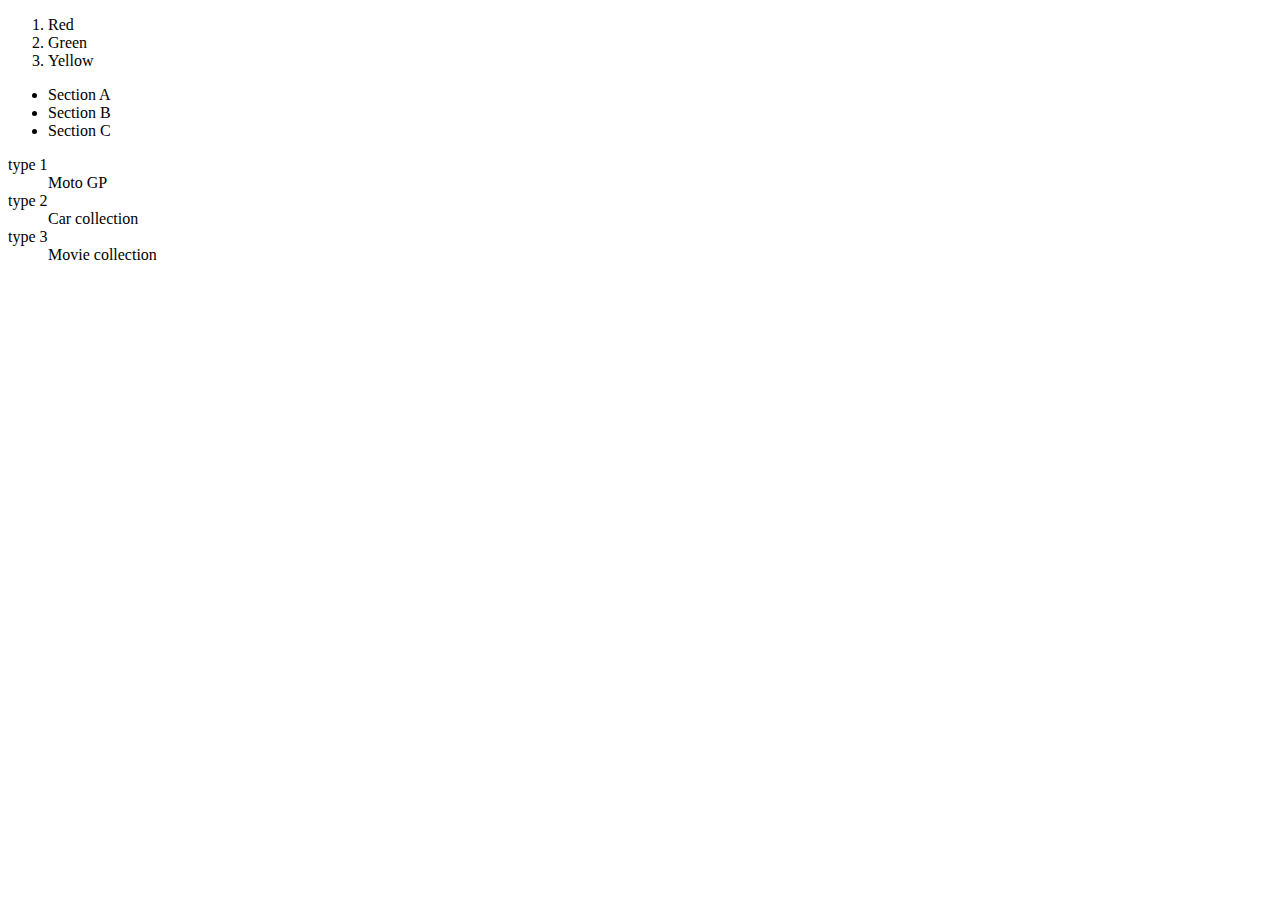
<file: index.html>
<!-- There are three types of list 
1.order list
2.unorder list
3.description list   -->
<!DOCTYPE html>
<html lang="en">
<head>
  <meta charset="UTF-8">
  <meta name="viewport" content="width=device-width, initial-scale=1.0">
  <title>list</title>
</head>
<body>
  <ol>
    <li> Red</li>
    <li> Green</li>
    <li> Yellow</li>
  </ol>
  <ul>
    <li> Section A</li>
    <li> Section B</li>
    <li> Section C</li>
  </ul>
  <dl>
    <dt> type 1</dt>
    <dd>  Moto GP</dd>
    <dt> type 2</dt>
    <dd> Car collection</dd>
    <dt> type 3</dt>
    <dd> Movie collection</dd>
  </dl>
</body>
</html>
</file>
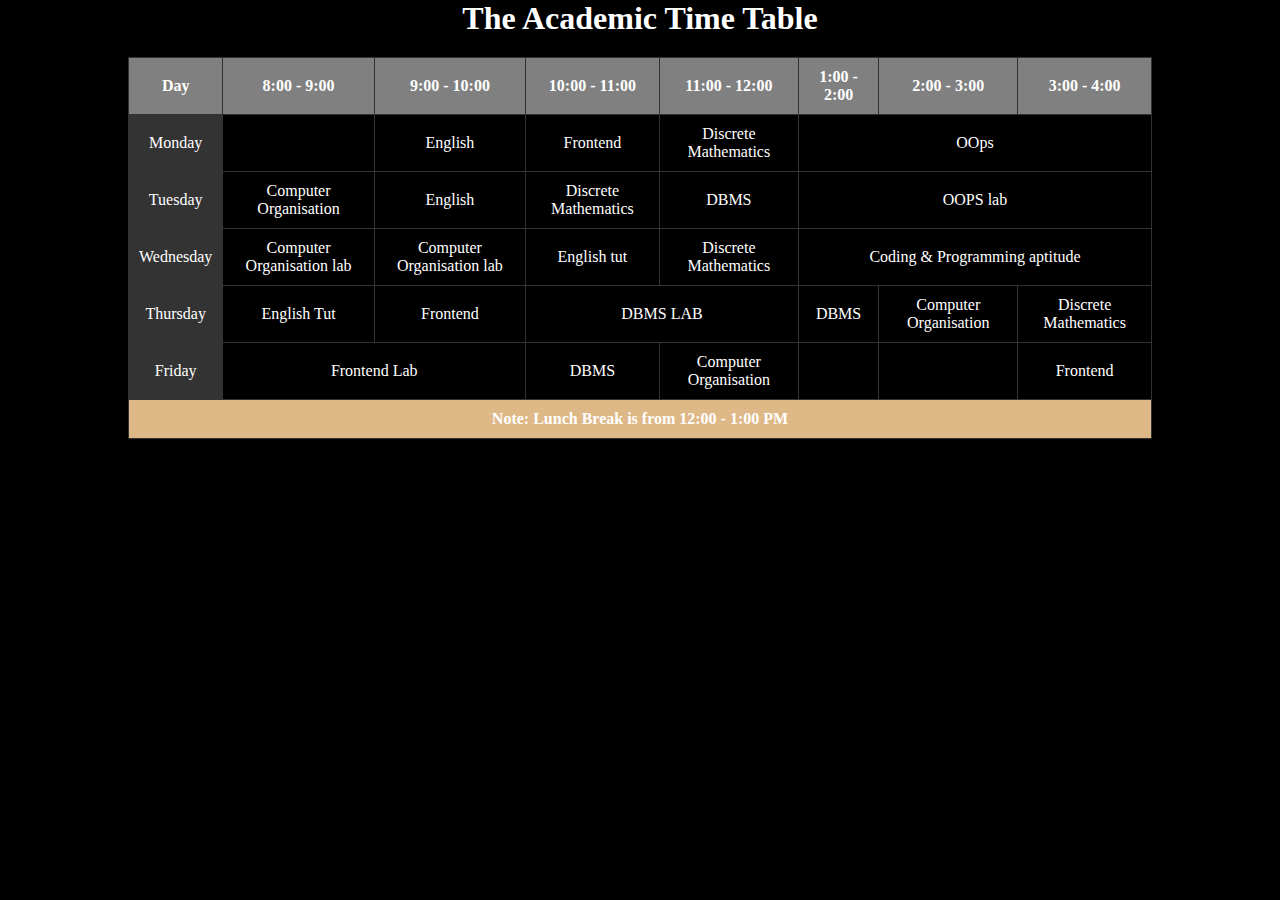
<file: table.html>
<!DOCTYPE html>
<html lang="en">
<head>
    <meta charset="UTF-8">
    <meta name="viewport" content="width=device-width, initial-scale=1.0">
    <title>academic table </title>
    <link rel="stylesheet" type="text/css" href="table.css">


</head>
<body>
    <h1> The Academic Time Table </h1>
    <table>
    <thead>
      <tr>
        <th>Day</th>
        <th>8:00 - 9:00</th>
        <th>9:00 - 10:00</th>
        <th>10:00 - 11:00</th>
        <th>11:00 - 12:00</th>
        <th>1:00 - 2:00</th>
        <th>2:00 - 3:00</th>
        <th>3:00 - 4:00</th>
      </tr>
    </thead>
    
    <tbody>
      <tr>
        <td class="week">Monday</td>
        <td>  </td>
        <td>English</td>
        <td>Frontend</td>
        <td>Discrete Mathematics</td>
        
        
        <td colspan="3">OOps</td>
        
      </tr>
      <tr>
        <td class="week">Tuesday</td>
        <td>Computer Organisation</td>
        <td>English</td>
        <td>Discrete Mathematics</td>
        <td>DBMS</td>
        <td colspan="3"> OOPS lab</td>
      </tr>
      <tr>
        <td class="week">Wednesday</td>
        <td>Computer Organisation lab</td>
        <td>Computer Organisation lab</td>
        <td>English tut</td>
        <td>Discrete Mathematics</td>
        <td colspan ="3"> Coding & Programming aptitude</td>
      </tr>
      <tr>
        <td class="week">Thursday</td>
        <td>English Tut</td>
        <td>Frontend</td>
        <td colspan="2">DBMS LAB</td>
        <td>DBMS </td>
        <td>Computer Organisation</td>
        <td> Discrete Mathematics</td>
        
      </tr>
      <tr>
        <td class="week">Friday</td>
        <td colspan="2">Frontend Lab</td>
        <td>DBMS</td>
        <td>Computer Organisation</td>
        <td> </td>
        <td> </td>
        <td> Frontend</td>
      </tr>
    </tbody>
    
    <tfoot>
      <tr>
        <td  class ="foot" colspan="8">Note: Lunch Break is from 12:00 - 1:00 PM</td>
      </tr>
    </tfoot>
  </table>


    
</body>
</html>
</file>
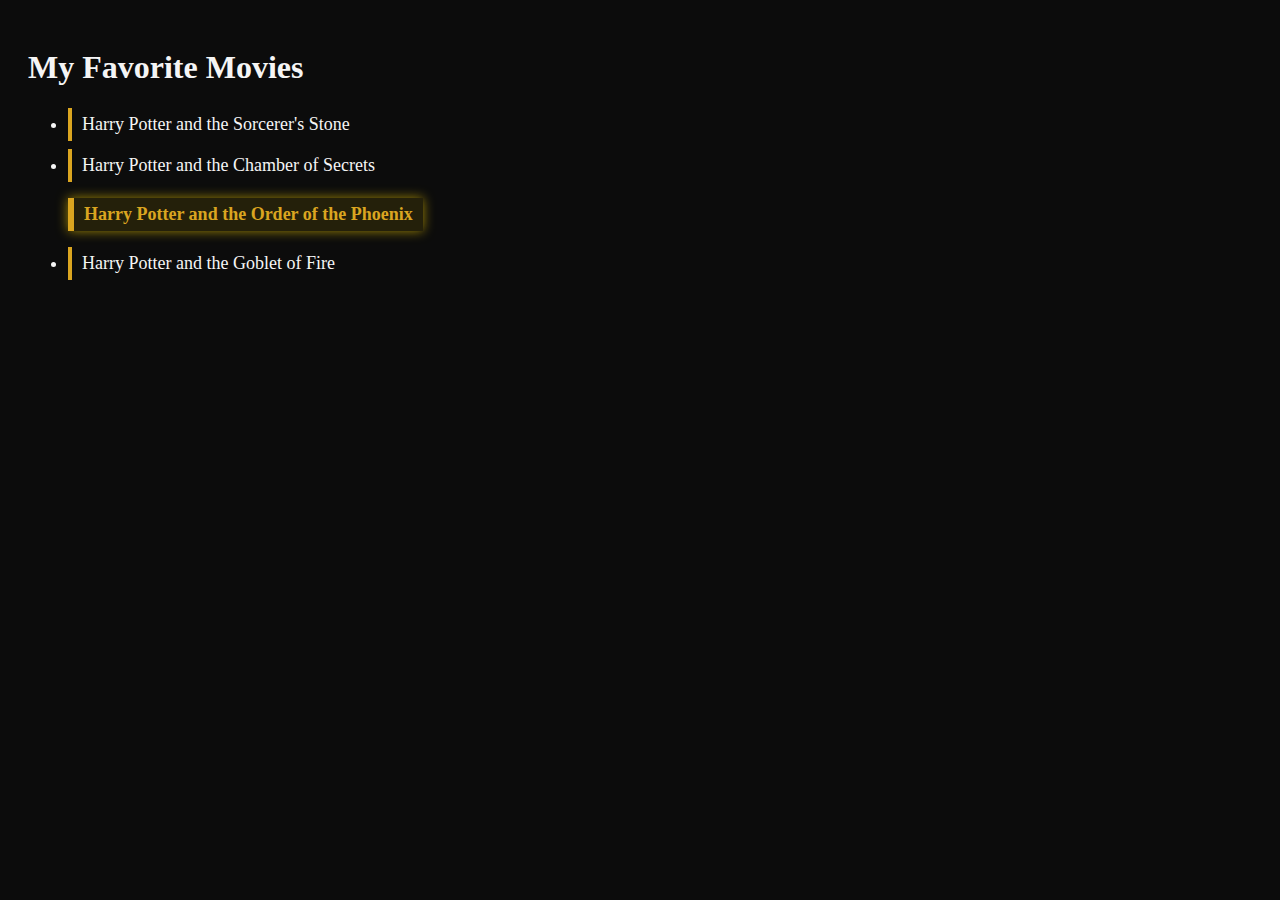
<file: assignment 4/movie.html>
<!DOCTYPE html>
<html lang="en">
<head>
    <meta charset="UTF-8">
    <meta name="viewport" content="width=device-width, initial-scale=1.0">
    <title>favorite movies</title>
     <link rel="stylesheet" href="movie.css">
</head>
<body>
    <h1> My Favorite Movies</h1>
    <ul>
        <li>Harry Potter and the Sorcerer's Stone</li>
        <li>Harry Potter and the Chamber of Secrets</li>
        <li class="fav">Harry Potter and the Order of the Phoenix</li>
        <li>Harry Potter and the Goblet of Fire</li>
    </ul>
</body>
</html>
</file>
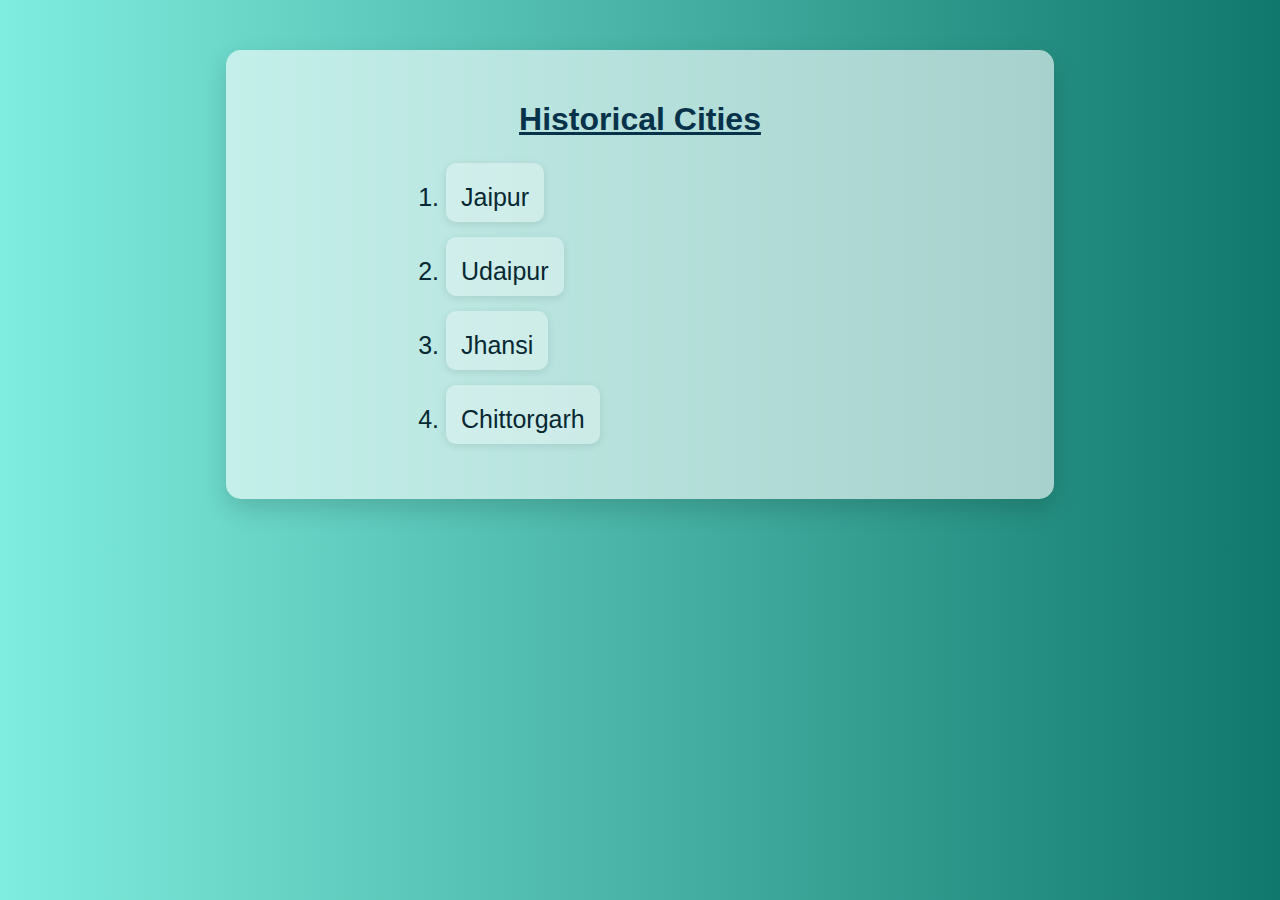
<file: assignment 5/cities.html>
<!DOCTYPE html>
<html lang="en">
<head>
    <meta charset="UTF-8">
    <meta name="viewport" content="width=device-width, initial-scale=1.0">
    <title>list of cities</title>
    <link rel="stylesheet" href="cities.css">
</head>
<body>
    <div class="card">
    <h1>Historical Cities</h1>
    <ol>
        <li class="j">Jaipur</li>
        <li class="u">Udaipur</li>
        <li class="jh">Jhansi</li>
        <li class="c">Chittorgarh</li>
        </ol>
        </div>
</body>
</html>
</file>
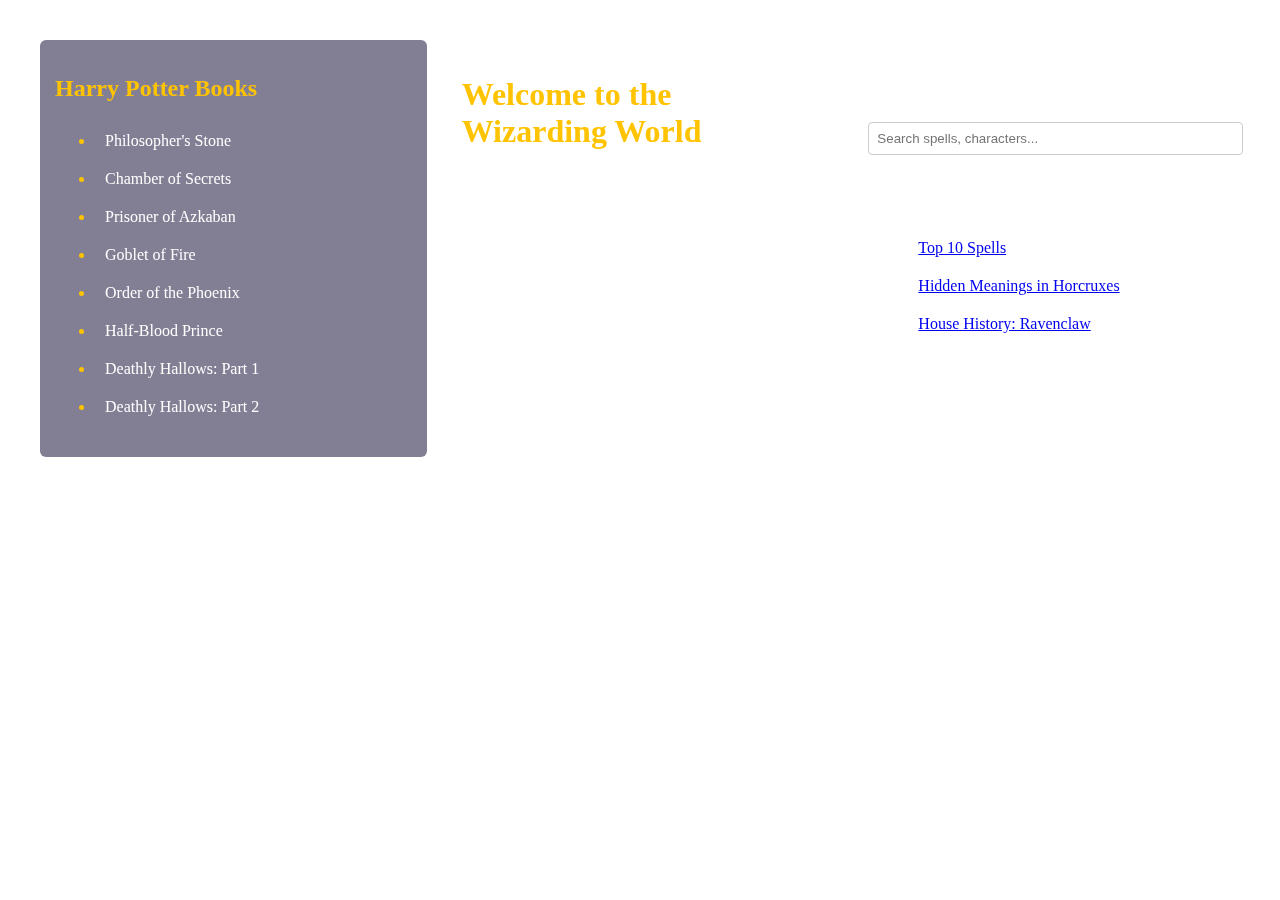
<file: assignment 8/blog.html>
<!DOCTYPE html>
<html lang="en">
<head>
  <meta charset="UTF-8" />
  <meta name="viewport" content="width=device-width, initial-scale=1" />
  <title>Harry Potter Blog</title>
  <link rel="stylesheet" href="blog.css" />
</head>
<body>

  <div class="container">
    <div class=" column sidebar">
      <h2>Harry Potter Books</h2>
      <ul>
        <li><a href="#">Philosopher's Stone</a></li>
        <li><a href="#">Chamber of Secrets</a></li>
        <li><a href="#">Prisoner of Azkaban</a></li>
        <li><a href="#">Goblet of Fire</a></li>
        <li><a href="#">Order of the Phoenix</a></li>
        <li><a href="#">Half-Blood Prince</a></li>
        <li><a href="#">Deathly Hallows: Part 1</a></li>
        <li><a href="#">Deathly Hallows: Part 2</a></li>
      </ul>
    </div>
    <div class=" column main">
      <h1>Welcome to the Wizarding World</h1>
      <p>
        Step into the magical universe of Harry Potter — full of spells, mythical creatures,
        and unforgettable friendships. In this blog, we explore the depths of Hogwarts,
        unravel secrets about the characters, and dive into fan theories that will leave
        you spellbound.
      </p>
      <p>
        Whether you're a Gryffindor or a Slytherin, there's something here for every witch and wizard.
        Stay tuned for weekly updates, deep dives, and trivia!
      </p>
    </div>
    <div class=" column widgets">
      <h2>Search the Blog</h2>
      <input type="text" placeholder="Search spells, characters..." />
      <h3>Popular Posts</h3>
      <ul>
        <li><a href="#">Top 10 Spells</a></li>
        <li><a href="#">Hidden Meanings in Horcruxes</a></li>
        <li><a href="#">House History: Ravenclaw</a></li>
      </ul>
    </div>

  </div>

</body>
</html>
</file>
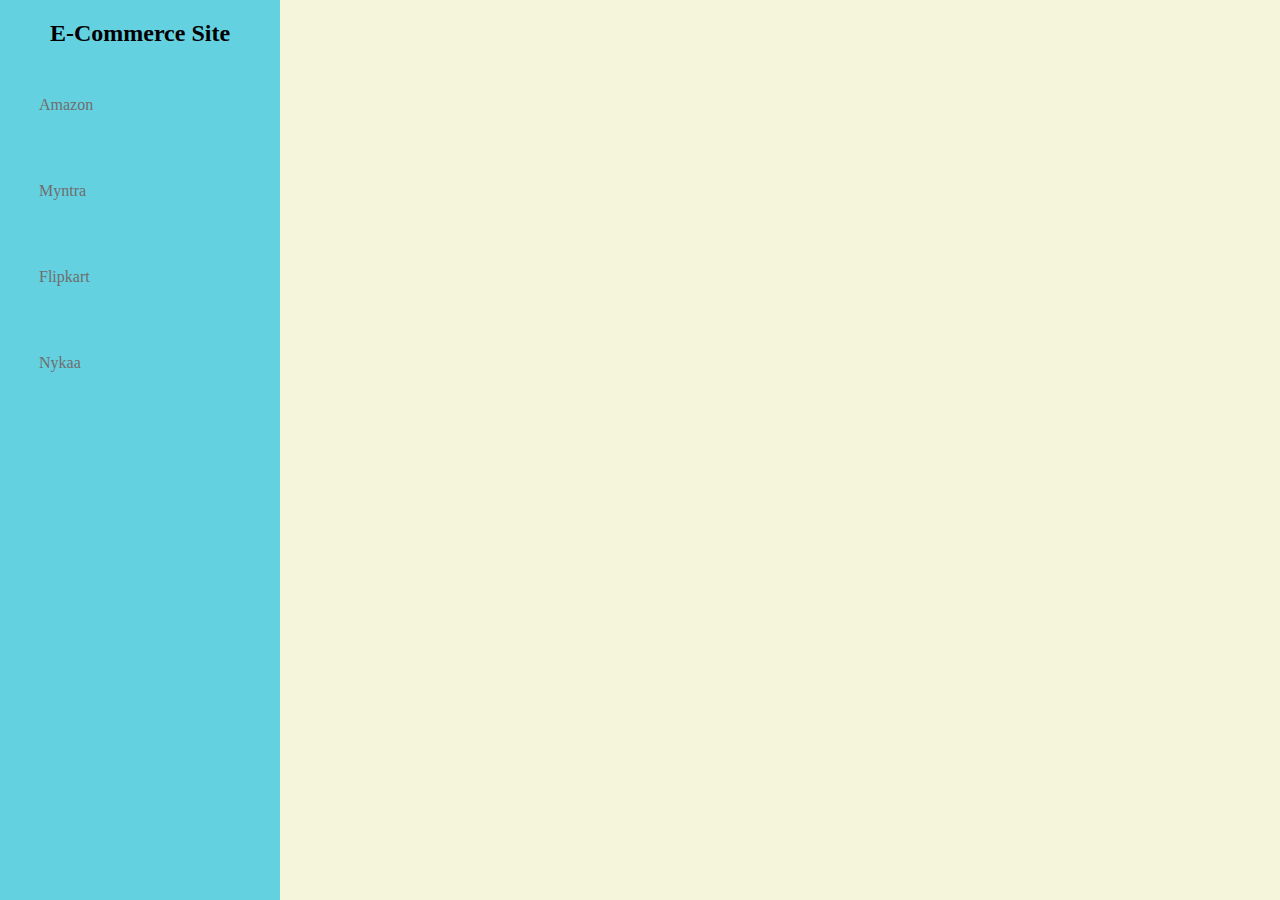
<file: assignment6/sidebar.html>
<!DOCTYPE html>
<html lang="en">
<head>
    <meta charset="UTF-8">
    <meta name="viewport" content="width=device-width, initial-scale=1.0">
    <title>Sidebar</title>
    <link rel="stylesheet" href="sidebar.css">
</head>
<body>

   <input type="checkbox" id="toggle-sidebar" class="toggle-sidebar">
<label for="toggle-sidebar" class="sidebar-toggle-btn">&#9776;</label>

<div class="sidebar">
  <h2>E-Commerce Site</h2>
  <ul>
    <li><a href="https://r.search.yahoo.com/_ylt=AwrjfBxcLrNoMWIH81lXNyoA;_ylu=Y29sbwNncTEEcG9zAzEEdnRpZAMEc2VjA3Nj/RV=2/RE=1757782876/RO=10/RU=https%3a%2f%2fshopping.yahoo.com%2frdlw%3fproviderId%3dyahoo%26custData%3deyJsYW5kaW5nVXJsIjoiaHR0cHM6Ly93d3cuYW1hem9uLmNvbS8ifQ%26signature%3dAQAAAbBodKYZx2NA1JnyTZsVC1kpRnNNf5FqHQ6ZE52A0vL7%26siteId%3dus-search%26pageId%3dpc-dd-amazon%26featureId%3damazon%26affiliateRoutingRule%3dvampireV3%26clickFrom%3dyahoo%26spaceId%3d2766679%26uuid%3d7ba56c53-1c9e-42fa-89aa-74ae44cec2be%26viewId%3dUOLBKwrjfBxT_iPkaKv4qJGFZ8TVIgIUTaUADaWH/RK=2/RS=TAP5BUWRe0wWn1r6CVOCOFuWROw-" target="_blank">Amazon</a></li>
    <li><a href="https://r.search.yahoo.com/_ylt=AwrO5.Z0L7NoZwUJc5hXNyoA;_ylu=Y29sbwNncTEEcG9zAzEEdnRpZAMEc2VjA3Ny/RV=2/RE=1757783157/RO=10/RU=https%3a%2f%2fwww.myntra.com%2f/RK=2/RS=p8cW3wdY5t1Su3.tG_x29pPQaYE-" target="_blank">Myntra</a></li>
    <li><a href="https://r.search.yahoo.com/_ylt=AwrO.VuqL7No400II89XNyoA;_ylu=Y29sbwNncTEEcG9zAzEEdnRpZAMEc2VjA3Ny/RV=2/RE=1757783210/RO=10/RU=https%3a%2f%2fwww.flipkart.com%2f/RK=2/RS=v0VxHGguMgMmKnb45laoXZ1FIK8-" target="_blank">Flipkart</a></li>
    <li><a href="https://r.search.yahoo.com/_ylt=AwrjcAjtL7NojR8INXlXNyoA;_ylu=Y29sbwNncTEEcG9zAzEEdnRpZAMEc2VjA3Ny/RV=2/RE=1757783277/RO=10/RU=https%3a%2f%2fwww.nykaa.com%2f/RK=2/RS=gS.2Efq_5OFmtgRCyozeJqt4pdY-" target="_blank">Nykaa</a></li>
  </ul>
</div>
</body>
</html>
</file>
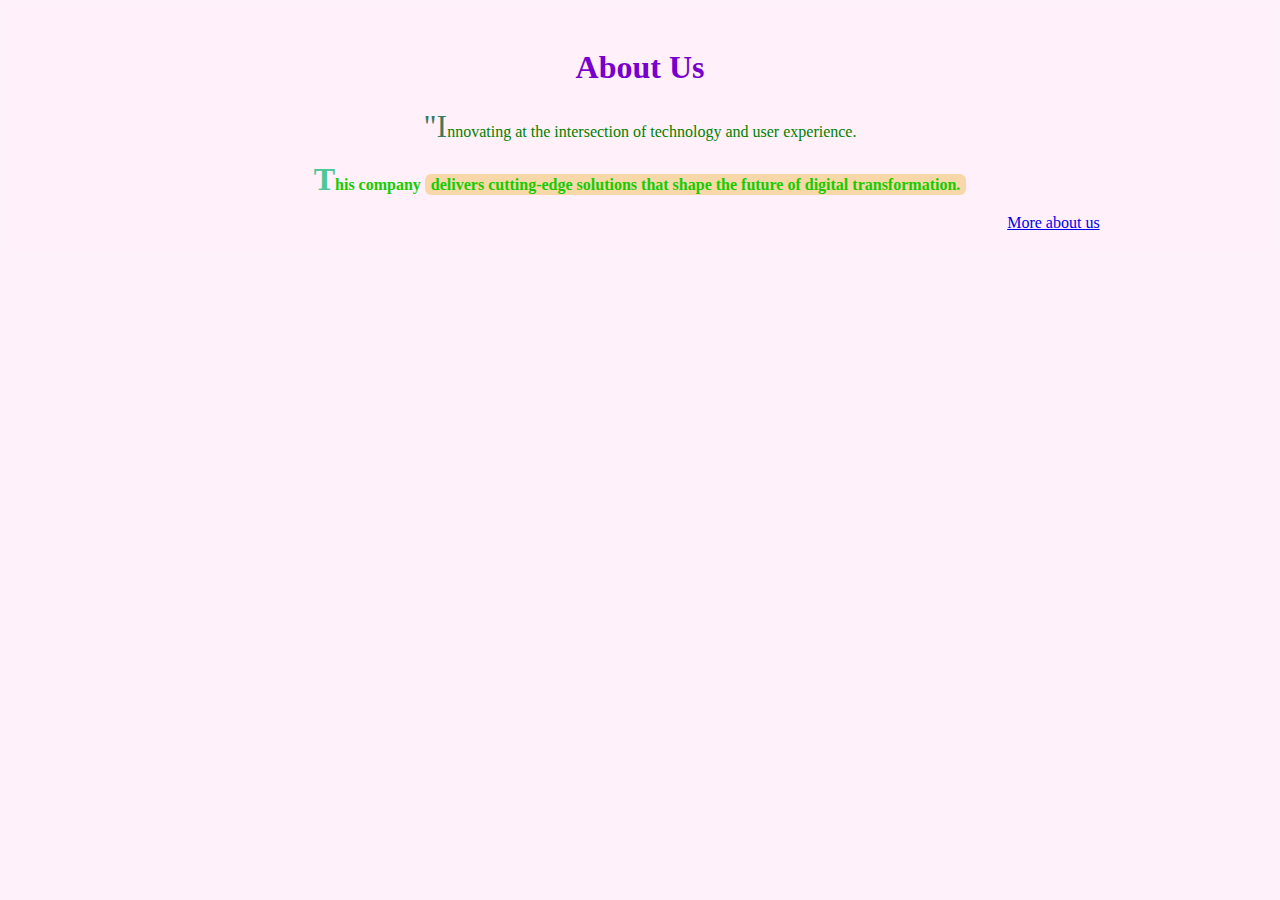
<file: assingment 3/about.html>
<!DOCTYPE html>
<html lang="en">
<head>
  <meta charset="UTF-8">
  <title>About Us</title>
  <link rel="stylesheet" href="about.css">
</head>
<body>
  <div id="about-section">
    <h1 class="title">About Us</h1>
    
    <p class="intro">"Innovating at the intersection of technology and user experience.</p>
    <p class="highlight" data-info="important">This company <span class="cover"> delivers cutting-edge solutions that shape the future of digital transformation.</span></p>
    <a href="https://github.com/harshita-2310-singh/front-end_harshitasingh" class="learn-more">More about us </a>
    </div>
  
</body>
</html>
</file>
<file: table.css>
*{
    margin:0px;
    padding:0px;
    background-color:black;
    color:white
}
h1{
    text-align: center;
}
table {
      width: 80%;
      border-collapse: collapse;
      margin: 20px auto;
    }
    th, td {
      border: 1px solid #333;
      padding: 10px;
      text-align: center;
    }
    th {
      background-color:gray;
    }
    tfoot {

      font-weight: bold;
    }
    .week{
        background-color:#333;
    }
    .foot{
        background-color:burlywood;
    }
</file>
<file: assignment 4/movie.css>
body {
  background: #0c0c0c;  
  color: #f5f5f5;
  font-family: 'Georgia', serif;
  padding: 20px;
}


ul li {
  font-size: 18px;
  margin: 8px 0;
  padding: 6px 10px;
  transition: 0.3s;
  border-left: 4px solid goldenrod;
}


ul li:hover {
  background: rgba(255, 215, 0, 0.2); 
  transform: scale(1.05);
  cursor: pointer;
}


.fav {
  color: goldenrod;
  font-weight: bold;
  background: rgba(255, 215, 0, 0.1);
  border-left: 6px solid #daa520;
  box-shadow: 0 0 12px rgba(255, 215, 0, 0.6); 
  display:inline-block;
}
</file>
<file: assignment 5/cities.css>
body {
  background: linear-gradient(to right, #7feddf, #10786c);
  font-family: 'Segoe UI', Tahoma, Geneva, Verdana, sans-serif;
  margin: 0;
  padding: 0;


  
}
h1{

color:#08314A;
text-align: center;
text-decoration: underline;
}
ol{
  color:#072832;
  margin-left: 150px;
  font-size: 25px;
  
}
.j,.u,.jh,.c{
  padding-top: 20px;
}
.card {
  background-color: rgba(255,255,255,0.6);
  margin: 50px auto;
  padding: 30px;
  border-radius: 15px;
  width: 60%;
  box-shadow: 0 10px 25px rgba(0,0,0,0.15);
}
ol li{
  margin: 15px 0;
  padding: 10px 15px;
  border-radius: 10px;
  background-color: rgba(255, 255, 255, 0.3);
transition: transform 0.3s ease, background-color 0.3s;
  box-shadow: 0 2px 8px rgba(0, 0, 0, 0.1);
  width: fit-content;
}

ol li:hover {
  transform: scale(1.05);
  background-color: #ffffff;
  cursor: pointer;
}
</file>
<file: assignment 8/blog.css>
body {
  margin: 0;
  font-family: 'Georgia', serif;
  background-image: url('https://i.pinimg.com/1200x/53/37/35/533735df2dcd464cc23861a706bfa73a.jpg'); 
  background-size: cover;
  background-repeat: no-repeat;
  background-position: center;
  background-attachment: fixed;
  transition: transform 0.5s ease;
}

.container {
  display: flex;
  gap: 20px;
  padding: 20px;
  background-color: rgba(255, 255, 255, 0.2); 
  backdrop-filter: blur(8px);               
  border-radius: 10px;
  margin: 20px;
}
li{
  padding:10px;
}

.column {
  flex: 1;
  padding: 15px;
  background-color: rgba(255, 255, 255, 0.15); 
  border-radius: 6px;
  color: #fff;
}

.sidebar {
  background-color: rgba(46, 41, 78, 0.6); 
  color: #ffc300;
}


.sidebar a {
  color: white;
  text-decoration: none;
}
.main h1 {
  color: #ffc300;
}

.widgets input[type="text"] {
  width: 100%;
  padding: 8px;
  margin-bottom: 15px;
  border: 1px solid #ccc;
  border-radius: 4px;
}

@media (max-width: 768px) {
  .container {
    flex-direction: column;
  }
}
</file>
<file: assignment6/sidebar.css>
.sidebar {
  width: 250px;
  background-color: #64d1e0;
  
  padding: 15px;
  position: fixed;
  height: 100%;
  top: 0;
  left: -250px; 
  transition: transform 0.3s ease;
  z-index: 1000;
}



.sidebar:hover {
  left: 0; 
}

.sidebar h2 {
  text-align: center;
  margin-top: 0;
}

.sidebar ul {
  list-style-type: none;
  padding: 0;
}

.sidebar li {
  margin: 20px 0;
}

.sidebar a {
  color: rgb(112, 109, 109);
  text-decoration: none;
  display: block;
}

.sidebar a:hover {
  text-decoration: underline;
}


.sidebar-toggle-btn {
  display: none;
  position: fixed;
  top: 20px;
  left: 20px;
  font-size: 30px;
  color: #2c6a70;
  cursor: pointer;
}

body{
    background-color:beige;
}


#toggle-sidebar:checked + .sidebar {
  left: 0; 
}


@media screen and (max-width: 811px) {
  body {
    margin-left: 0; 
  }

  .sidebar {
    position: absolute;
    left: -250px; 
  }

  
  .sidebar-toggle-btn {
    display: block;
  }
  
  #toggle-sidebar:checked + .sidebar {
    left: 0; 
  }
}


@media screen and (min-width: 812px) {
  body {
    margin-left: 250px; 
  }

  
  .sidebar {
    left: 0;
  }

  
  .sidebar-toggle-btn {
    display: none;
  }
}
li{
    padding:24px;
}
h2{
    padding:5px;
}
</file>
<file: assingment 3/about.css>
*{
  background-color: rgba(255, 240, 248, 0.9);
}
p {
  color: green; 
  text-align: center;
}


.title {
  color: rgb(119, 0, 204); 
  text-align: center;
}


#about-section {
   
  padding: 20px;
}


[data-info="important"] {
  font-weight: bold;
  color: hsl(114, 100%, 40%); 
}

a:hover {
  color: rgb(115, 128, 0);
  
}

a{
  margin-left: 80%;
}

.highlight::first-letter {
  font-size: 200%;
  color: rgb(78, 199, 150);
}
.intro::first-letter{
  font-size:200%;
  color:rgba(34, 106, 77, 0.9)

}
.cover{
  background-color: #f8d7a9;
  padding:2px 6px;
  border-radius: 6px;
}
</file>
